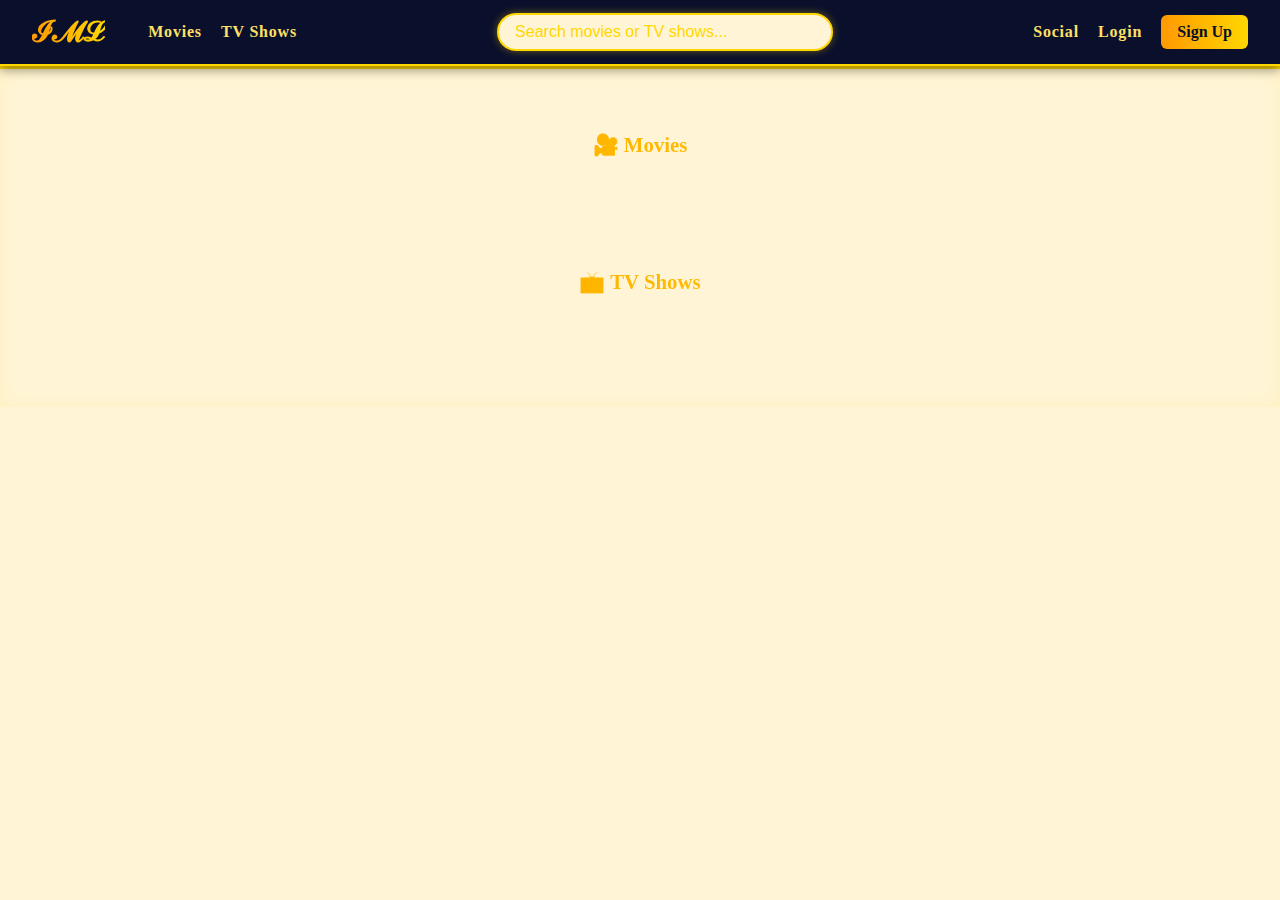
<file: index.html>
<!DOCTYPE html>
<html lang="en">
<head>
  <meta charset="UTF-8" />
  <meta name="viewport" content="width=device-width, initial-scale=1.0">
  <title>Indian Movie & TV Tracker (IML)</title>
  <link rel="stylesheet" href="style.css" />
</head>
<body>
  <!-- HEADER / NAVBAR -->
  <header class="navbar">
    <div class="nav-left">
      <a href="#" class="logo" id="homeBtn">𝓘𝓜𝓛</a>
      <a href="#" class="nav-link" id="moviesBtn">Movies</a>
      <a href="#" class="nav-link" id="tvshowsBtn">TV Shows</a>
    </div>

    <div class="nav-center">
      <input type="text" id="searchBar" placeholder="Search movies or TV shows...">
    </div>

    <div class="nav-right">
      <a href="#" class="nav-link">Social</a>
      <a href="#" class="nav-link">Login</a>
      <a href="#" class="signup-btn">Sign Up</a>
    </div>
  </header>

  <!-- MAIN CONTENT -->
  <main>
    <section id="movies">
      <h2>🎥 Movies</h2>
      <div id="movie-list" class="grid"></div>
    </section>

    <section id="tvshows">
      <h2>📺 TV Shows</h2>
      <div id="tvshow-list" class="grid"></div>
    </section>
  </main>

  <script src="script.js"></script>
  <script>
    // Simple client-side search filter
    const searchInput = document.getElementById("searchBar");
    searchInput.addEventListener("input", () => {
      const query = searchInput.value.toLowerCase();
      document.querySelectorAll(".card").forEach(card => {
        const text = card.innerText.toLowerCase();
        card.style.display = text.includes(query) ? "block" : "none";
      });
    });

    // Navigation filtering behavior
    const moviesSection = document.getElementById("movies");
    const tvshowsSection = document.getElementById("tvshows");
    const moviesBtn = document.getElementById("moviesBtn");
    const tvshowsBtn = document.getElementById("tvshowsBtn");
    const homeBtn = document.getElementById("homeBtn");

    moviesBtn.addEventListener("click", () => {
      moviesSection.style.display = "block";
      tvshowsSection.style.display = "none";
    });

    tvshowsBtn.addEventListener("click", () => {
      tvshowsSection.style.display = "block";
      moviesSection.style.display = "none";
    });

    homeBtn.addEventListener("click", () => {
      moviesSection.style.display = "block";
      tvshowsSection.style.display = "block";
    });
  </script>
</body>
</html>
</file>
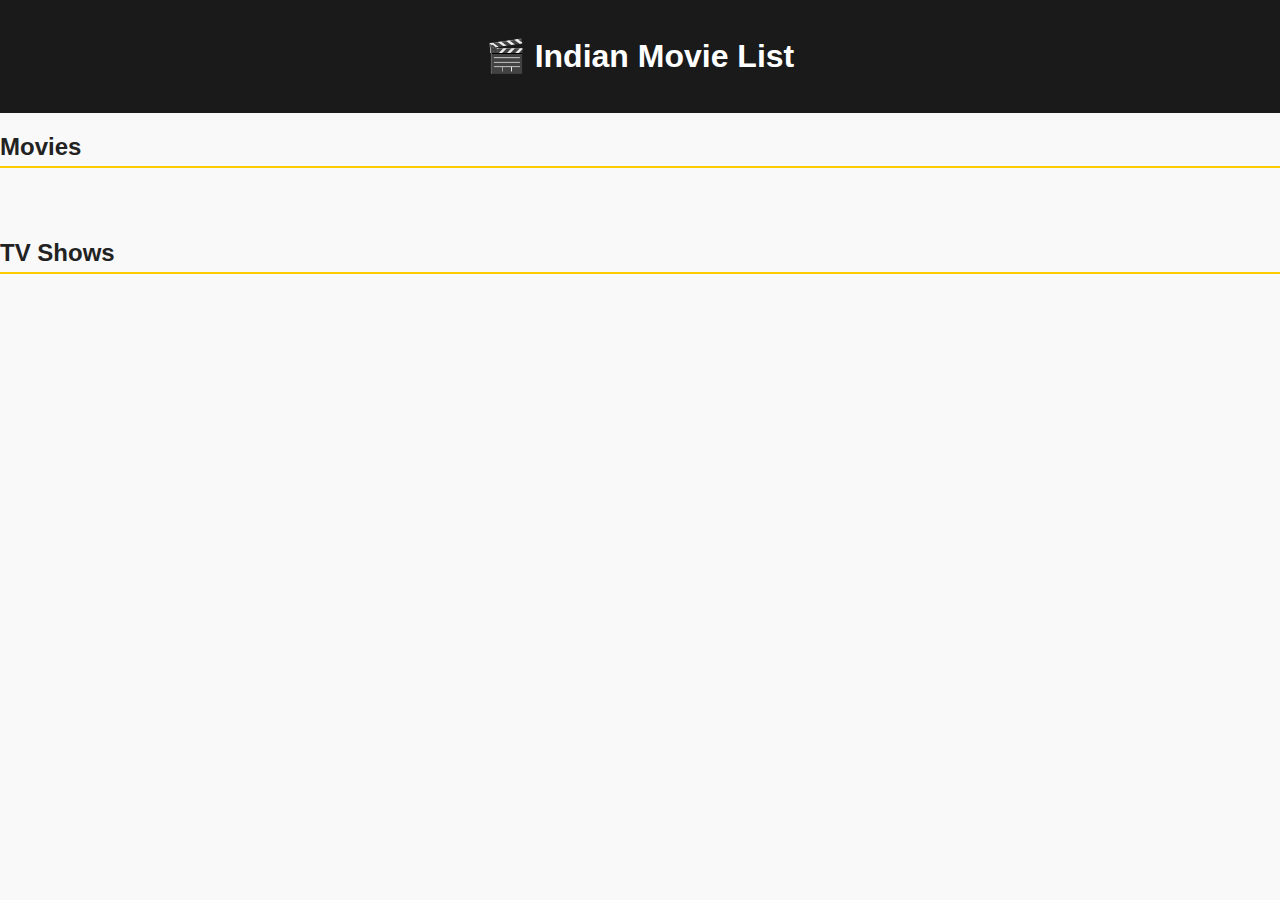
<file: frontend/index.html>
<!DOCTYPE html>
<html lang="en">
<head>
  <meta charset="UTF-8" />
  <meta name="viewport" content="width=device-width, initial-scale=1.0">
  <title>Indian Movie & TV Tracker</title>
  <link rel="stylesheet" href="style.css" />
</head>
<body>
  <header>
    <h1>🎬 Indian Movie List</h1>
  </header>

  <main>
    <section id="movies">
      <h2>Movies</h2>
      <div id="movie-list" class="grid"></div>
    </section>

    <section id="tvshows">
      <h2>TV Shows</h2>
      <div id="tvshow-list" class="grid"></div>
    </section>
  </main>

  <script src="script.js"></script>
</body>
</html>
</file>
<file: style.css>
:root {
  --bg-light: #fff5d6;
  --bg-dark: #131730;
  --text-main: #222;
  --text-accent: #e68a00;
  --gradient-light: linear-gradient(90deg, #ff9900, #ffd700);
  --gradient-dark: linear-gradient(90deg, #ffb84d, #ff9900);
  --navbar-dark: #0a0f2c;
  --navbar-light: #fff5d6;
  --card-bg-light: #fffaf0;
  --card-bg-dark: #232745;
  --contrast: #ffd700;
  --focus: #008cff;
}

body {
  font-family: "Merriweather", serif;
  background-color: var(--bg-light);
  margin: 0;
  color: var(--text-main);
  transition: background-color 0.3s, color 0.3s;
}

body.darkmode {
  background-color: var(--bg-dark);
  color: #f3e6c7;
}

/* Skip Link for Accessibility */
.skip-link {
  position: absolute;
  top: -40px;
  left: 0;
  background: var(--navbar-dark);
  color: #fff;
  padding: 10px;
  z-index: 100;
  text-decoration: none;
}
.skip-link:focus {
  top: 0;
}

/* Gradient Text Accent */
h1, h2, h3, .logo {
  background: var(--gradient-light);
  -webkit-background-clip: text;
  -webkit-text-fill-color: transparent;
}
body.darkmode h1,
body.darkmode h2,
body.darkmode h3,
body.darkmode .logo {
  background: var(--gradient-dark);
  -webkit-background-clip: text;
  -webkit-text-fill-color: transparent;
}
.gradient-title {
  font-family: "Merriweather", serif;
  font-size: 1rem;
}
body.darkmode .gradient-title {
  background: var(--gradient-dark);
  -webkit-background-clip: text;
  -webkit-text-fill-color: transparent;
}

/* Navbar */
.navbar {
  display: flex;
  justify-content: center;
  background: var(--navbar-dark);
  padding: 0.8rem 2rem;
  position: sticky;
  top: 0;
  z-index: 1000;
  box-shadow: 0 4px 10px rgba(0,0,0,0.4);
  border-bottom: 2px solid var(--contrast);
}

.navbar a:focus,
.navbar button:focus,
.navbar input:focus {
  outline: none !important;
  box-shadow: none !important;
}

.navbar a:hover,
.navbar button:hover {
  transform: scale(1.05);
  text-shadow: 0 0 10px var(--contrast);
  transition: transform 0.2s ease, text-shadow 0.2s ease;
}

body.darkmode .navbar {
  background: var(--bg-dark);
  border-bottom: 2px solid var(--contrast);
}

nav {
  width: 100%;
  max-width: 1300px;
  display: flex;
  align-items: center;
  justify-content: space-between;
}

.logo {
  font-size: 1.8rem;
  font-weight: bold;
  text-decoration: none;
  margin-right: 1.5rem;
  transition: transform 0.3s ease;
  color: var(--contrast);
}

.logo:hover {
  transform: scale(1.1);
}

/* Strong readable nav links */
.nav-link {
  text-decoration: none;
  font-weight: 600;
  color: #ffe066;
  background: none;
  font-size: 1rem;
  letter-spacing: 0.05em;
  transition: all 0.3s ease;
}
body.darkmode .nav-link {
  color: #ffd700;
}
.nav-link:hover,
.nav-link:focus {
  opacity: 0.9;
  text-shadow: 0 0 12px var(--contrast);
}

.signup-btn {
  color: #0a0f2c;
  background: var(--gradient-light);
  padding: 0.5rem 1rem;
  border-radius: 6px;
  font-weight: 700;
  text-decoration: none;
  transition: all 0.3s ease;
  border: none;
}
body.darkmode .signup-btn {
  color: #232745;
  background: var(--gradient-dark);
}

.signup-btn:focus,
.signup-btn:hover {
  background: var(--gradient-light);
  color: #0a0f2c;
}

.darkmode-btn {
  background: none;
  border: none;
  font-size: 1.3rem;
  color: #ffe066;
  cursor: pointer;
  margin: 0 0.5rem;
  transition: color 0.3s;
}
body.darkmode .darkmode-btn {
  color: #ffd700;
}
.darkmode-btn:focus {
  outline: 3px solid var(--focus);
  outline-offset: 2px;
}

.nav-left, .nav-right {
  display: flex;
  align-items: center;
  gap: 1.2rem;
}
.nav-center {
  flex: 1;
  display: flex;
  justify-content: center;
}

/* Search Bar */
.nav-center input {
  padding: 0.5rem 1rem;
  width: 300px;
  border: 2px solid var(--contrast);
  border-radius: 20px;
  font-size: 1rem;
  outline: none;
  background-color: var(--bg-light);
  color: var(--text-accent);
  box-shadow: 0 0 8px rgba(255, 204, 0, 0.4);
  transition: box-shadow 0.3s ease, background 0.3s;
}
body.darkmode .nav-center input {
  background: #232745;
  color: #ffd700;
}

.nav-center input::placeholder {
  color: var(--contrast);
}
.nav-center input:focus {
  box-shadow: 0 0 12px rgba(255, 204, 0, 0.7);
  outline: 3px solid var(--focus);
}

/* Main Content */
main {
  background: var(--bg-light);
  padding: 2rem 0;
  border-top: 3px solid var(--contrast);
  box-shadow: inset 0 0 20px rgba(255, 204, 0, 0.1);
  transition: background 0.3s;
}
body.darkmode main {
  background: var(--bg-dark);
  box-shadow: none;
  border-top: 3px solid var(--contrast);
}

main h2 {
  text-align: center;
  font-family: "Merriweather", serif;
  font-size: 1.3rem;
  margin-top: 2rem;
  color: var(--text-accent);
}

/* Category & Top Section Styles */
.category-section {
  padding: 2rem 0;
  animation: fadein 1s ease;
}
@keyframes fadein {
  from { opacity: 0; transform: translateY(12px);}
  to   { opacity: 1; transform: none;}
}

@keyframes logoPop {
  0% {
    transform: scale(0.5);
    opacity: 0;
  }
  60% {
    transform: scale(1.15);
    opacity: 1;
  }
  100% {
    transform: scale(1);
  }
}

.logo{
  animation: logoPop 0.8s ease-out forwards;
}

.section-header {
  display: flex;
  justify-content: space-between;
  align-items: center;
  padding: 0 2rem;
}

.view-all {
  text-decoration: none;
  font-weight: 700;
  font-size: 0.9rem;
  color: #808080;
  background: none;
  letter-spacing: 0.04em;
}
body.darkmode .view-all {
  color: #ffd700;
}
.view-all:focus {
  outline: 3px solid var(--gradient-light);
  outline-offset: 2px;
}

/* Top Section Responsive */
.top-section {
  display: flex;
  gap: 2rem;
  padding: 2rem;
  flex-wrap: wrap;
}
.top-list {
  flex: 1 1 300px;
  min-width: 300px;
}

/* Stacking top section for mobile */
@media (max-width: 850px) {
  .top-section {
    flex-direction: column;
    gap: 1.2rem;
  }
}

/* Top-grid transition for interactive effects */
.top-grid {
  display: flex;
  flex-direction: column;
  gap: 1.1rem;
  animation: fadein 1.4s cubic-bezier(.77,0,.175,1);
}

/* Rank Row */
.rank-row {
  border-bottom: 1px solid rgba(0,0,0,0.10);
  display: flex;
  align-items: center;
  gap: 1rem;
  padding: 0.8rem;
  border-radius: 10px;
  background: var(--card-bg-light);
  transition: all 0.3s ease;
  box-shadow: 0 2px 12px rgba(0,0,0,0.05);
}
body.darkmode .rank-row {
  background: var(--card-bg-dark);
  border-bottom: 1px solid #444;
}

.rank-row:hover {
  transform: translateY(-3px) scale(1.02);
  box-shadow: 0 6px 20px var(--contrast);
}
.rank-row:focus {
  outline: 3px solid var(--focus);
  outline-offset: 2px;
}

.rank-num {
  font-size: 1.2rem;
  font-weight: 700;
  color: var(--text-accent);
  min-width: 38px;
}

.rank-poster {
  width: 52px;
  height: 74px;
  border-radius: 6px;
  object-fit: cover;
}

.rank-info {
  flex: 1;
}

.rank-title {
  margin: 0;
  font-size: 1.05rem;
  color: var(--text-accent);
}
body.darkmode .rank-title {
  color: #ffd700;
}

.rank-tags {
  display: flex;
  gap: 0.4rem;
  margin-top: 0.18rem;
  flex-wrap: wrap;
}
.tag {
  padding: 0.2rem 0.6rem;
  border-radius: 999px;
  background: #ffd88c;
  font-size: 0.82rem;
  font-weight: 600;
  color: #613902;
}
body.darkmode .tag {
  background: #3d2e0a;
  color: #ffd700;
}

.rank-stats {
  font-size: 0.98rem;
  white-space: nowrap;
  color: #333;
}
body.darkmode .rank-stats {
  color: #ffe066;
}

/* Grid Layout */
.grid {
  display: grid;
  grid-template-columns: repeat(auto-fit, minmax(220px, 1fr));
  gap: 1.5rem;
  padding: 2rem;
}

/* Cards */
.card {
  background-color: var(--card-bg-light);
  border-radius: 15px;
  box-shadow: 0 5px 15px rgba(0, 0, 0, 0.10);
  padding: 1rem;
  text-align: center;
  transition: transform 0.3s, box-shadow 0.3s;
  border: 2px solid transparent;
}
body.darkmode .card {
  background-color: var(--card-bg-dark);
}
.card:hover,
.card:focus {
  transform: translateY(-5px) scale(1.03);
  border: 2px solid var(--contrast);
  box-shadow: 0 8px 28px rgba(255, 204, 0, 0.28);
  outline: 3px solid var(--focus);
  outline-offset: 2px;
}
.card img {
  width: 100%;
  border-radius: 10px;
  height: 300px;
  object-fit: cover;
}
.card h3 {
  margin: 0.8rem 0 0.4rem;
  color: var(--text-accent);
}
body.darkmode .card h3 {
  color: #ffd700;
}
.card p {
  font-size: 0.93rem;
  color: #444;
}
body.darkmode .card p {
  color: #ffd700;
}

/* High Contrast Focus Rings */
button:focus, a:focus, input:focus {
  outline: 3px solid var(--focus);
  outline-offset: 2px;
}

/* Scrollbar */
::-webkit-scrollbar {
  width: 8px;
}
::-webkit-scrollbar-track {
  background: var(--navbar-dark);
}
::-webkit-scrollbar-thumb {
  background: var(--gradient-light);
  border-radius: 10px;
}
body.darkmode ::-webkit-scrollbar-thumb {
  background: var(--gradient-dark);
}
</file>
<file: frontend/style.css>
body {
  font-family: "Segoe UI", Arial, sans-serif;
  background-color: #f9f9f9;
  margin: 0;
  color: #222;
}

header {
  background-color: #1a1a1a;
  color: white;
  text-align: center;
  padding: 1rem 0;
}

h2 {
  border-bottom: 2px solid #ffcc00;
  padding-bottom: 0.3rem;
}

.grid {
  display: grid;
  grid-template-columns: repeat(auto-fit, minmax(220px, 1fr));
  gap: 1rem;
  padding: 1rem;
}

.card {
  background-color: white;
  border-radius: 10px;
  box-shadow: 0 2px 5px rgba(0,0,0,0.1);
  padding: 1rem;
  text-align: center;
}

.card img {
  width: 100%;
  border-radius: 8px;
}

.card h3 {
  margin: 0.5rem 0;
}

.card p {
  font-size: 0.9rem;
  color: #555;
}
</file>
